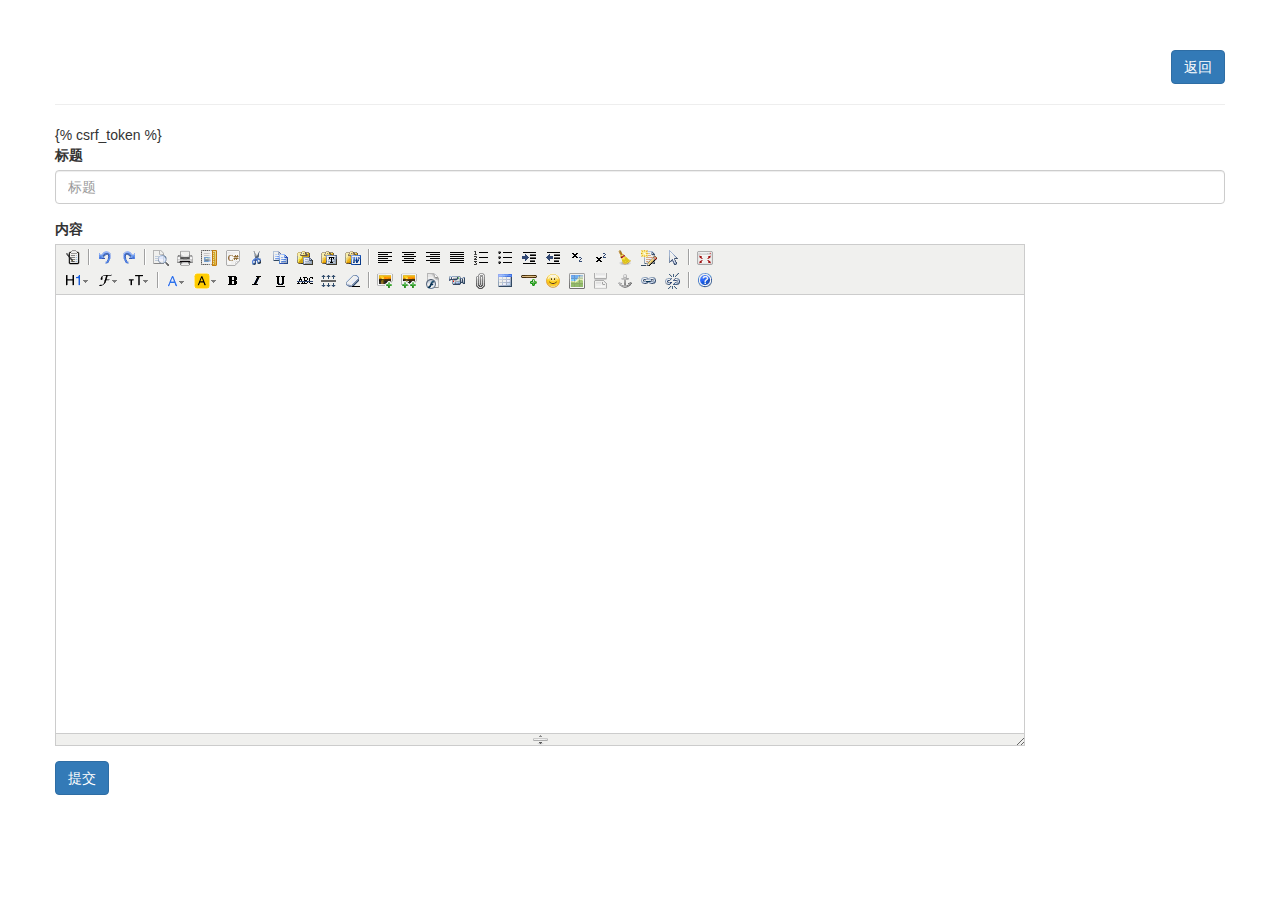
<file: templates/add_article.html>
<!DOCTYPE html>
<html lang="en">
<head>
    <meta charset="UTF-8">
    <title>添加文章</title>
    <meta name="viewport" content="width=device-width, initial-scale=1">
    <link rel="stylesheet" href="/static/bootstrap-3.3.7/css/bootstrap.min.css">
</head>
<body>
<div class="container">
    <div class="row">
        <div style="margin-top: 50px">
            <a href="/backend/" class="btn btn-primary pull-right" style="margin-bottom: 20px">返回</a>
            <hr style="clear: both">
            <form method="post" novalidate autocomplete="off" action="/add_article/">
                {% csrf_token %}
                <div class="form-group">
                    <label for="article-title">标题</label>
                    <input type="text" name="title" class="form-control" id="article-title" placeholder="标题">
                </div>
                <div class="form-group">
                    <label for="article-content">内容</label>
                    <textarea name="content" class="form-control" id="article-content" cols="30" rows="10"></textarea>
                </div>
                <button type="submit" class="btn btn-primary">提交</button>
            </form>
        </div>

    </div>
</div>
<script src="/static/jquery-3.3.1.min.js"></script>
<script charset="utf-8" src="/static/kindeditor/kindeditor-all-min.js"></script>
<script charset="utf-8" src="/static/kindeditor/lang/zh-CN.js"></script>
<script>
    KindEditor.ready(function (K) {
        window.editor = K.create('#article-content', {
            width: '970px',  // 宽
            height: '500px',  // 高
            uploadJson: '/upload_img/',  // 上传文件的URL
            extraFileUploadParams: {csrfmiddlewaretoken: $("[name='csrfmiddlewaretoken']").val()}  // 给上传文件添加csrftoken
        });
    });
</script>
</body>
</html>
</file>
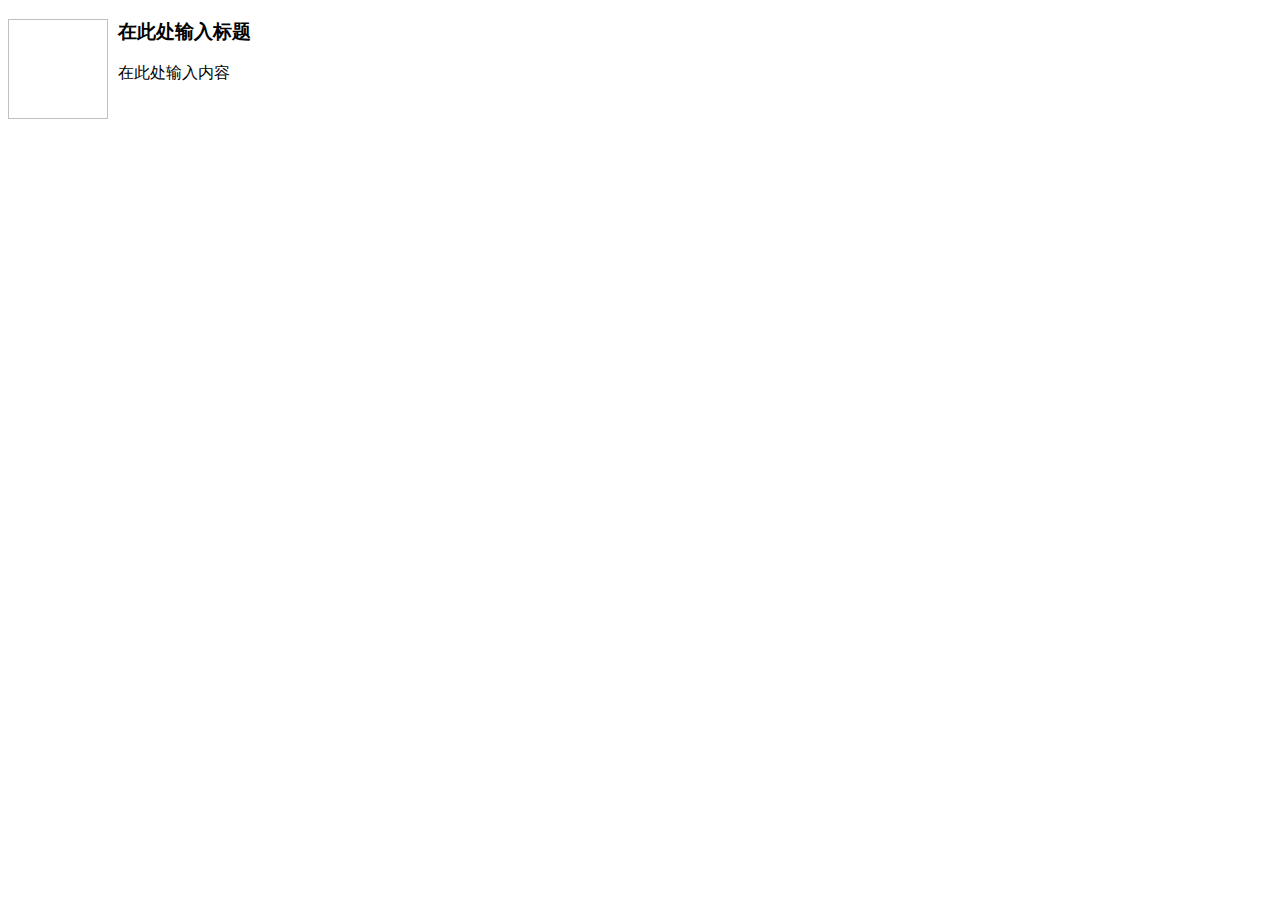
<file: static/kindeditor/plugins/template/html/1.html>
<!doctype html>
<html>
<head>
	<meta charset="utf-8" />
</head>
<body>
	<h3>
		<img align="left" height="100" style="margin-right: 10px" width="100" />在此处输入标题
	</h3>
	<p>
		在此处输入内容
	</p>
</body>
</html>
</file>
